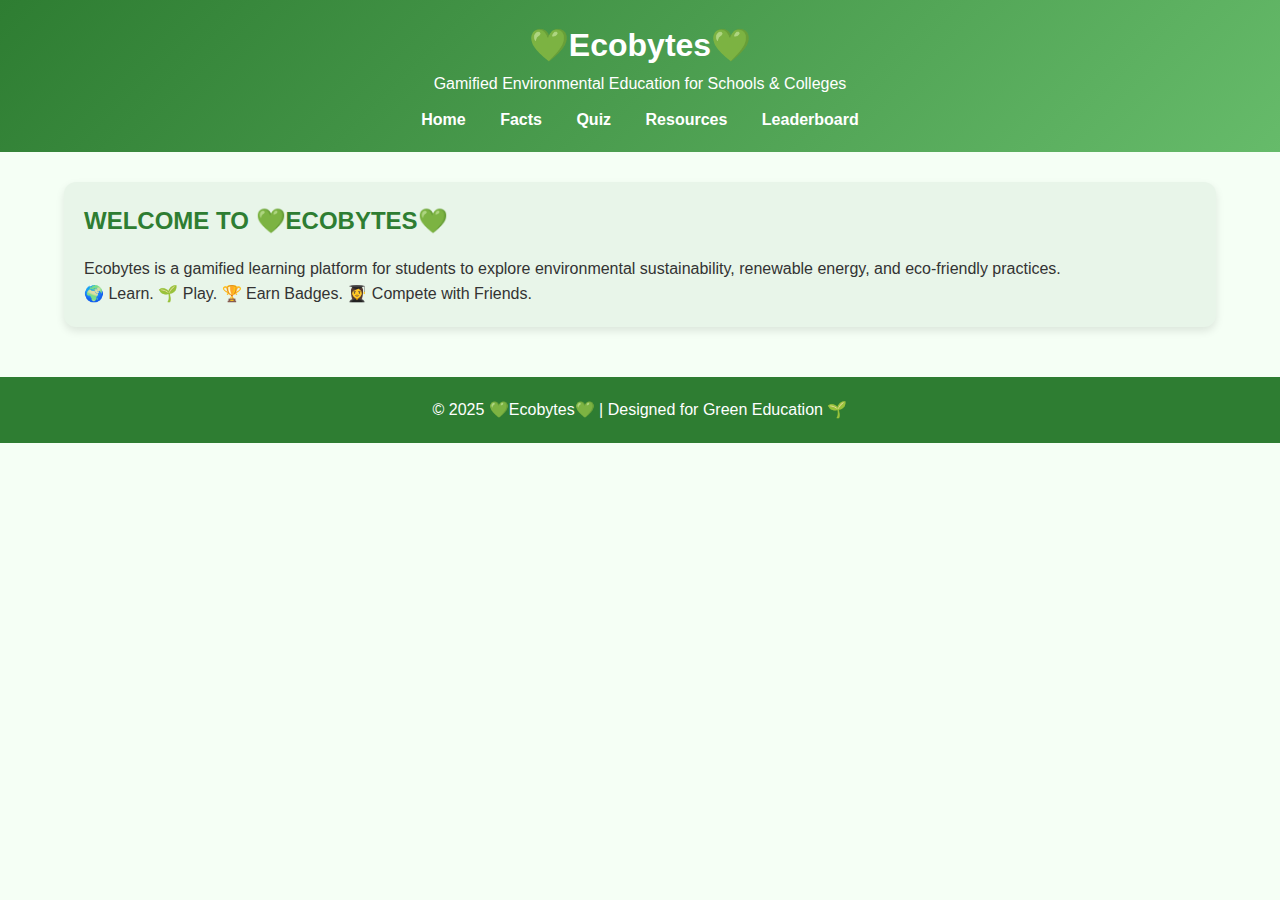
<file: index.html>
<!DOCTYPE html>
<html lang="en">
<head>
  <meta charset="UTF-8">
  <meta name="viewport" content="width=device-width, initial-scale=1.0">
  <title>Ecobytes - Home</title>
  <link rel="stylesheet" href="style.css">
</head>
<body>
  <header>
    <h1>💚Ecobytes💚</h1>
    <p>Gamified Environmental Education for Schools & Colleges</p>
    <nav>
      <a href="index.html">Home</a>
      <a href="facts.html">Facts</a>
      <a href="quiz.html">Quiz</a>
      <a href="resources.html">Resources</a>
      <a href="leaderboard.html">Leaderboard</a>
    </nav>
  </header>

  <div class="container">
    <section class="section">
      <h2>WELCOME TO 💚ECOBYTES💚</h2>
      <p>
        Ecobytes is a gamified learning platform for students to explore 
        environmental sustainability, renewable energy, and eco-friendly practices. 
      </p>
      <p>🌍 Learn. 🌱 Play. 🏆 Earn Badges. 👩‍🎓 Compete with Friends.</p>
    </section>
  </div>

  <footer>
    <p>&copy; 2025 💚Ecobytes💚 | Designed for Green Education 🌱</p>
  </footer>
  <script src="script.js"></script>
</body>
</html>
</file>
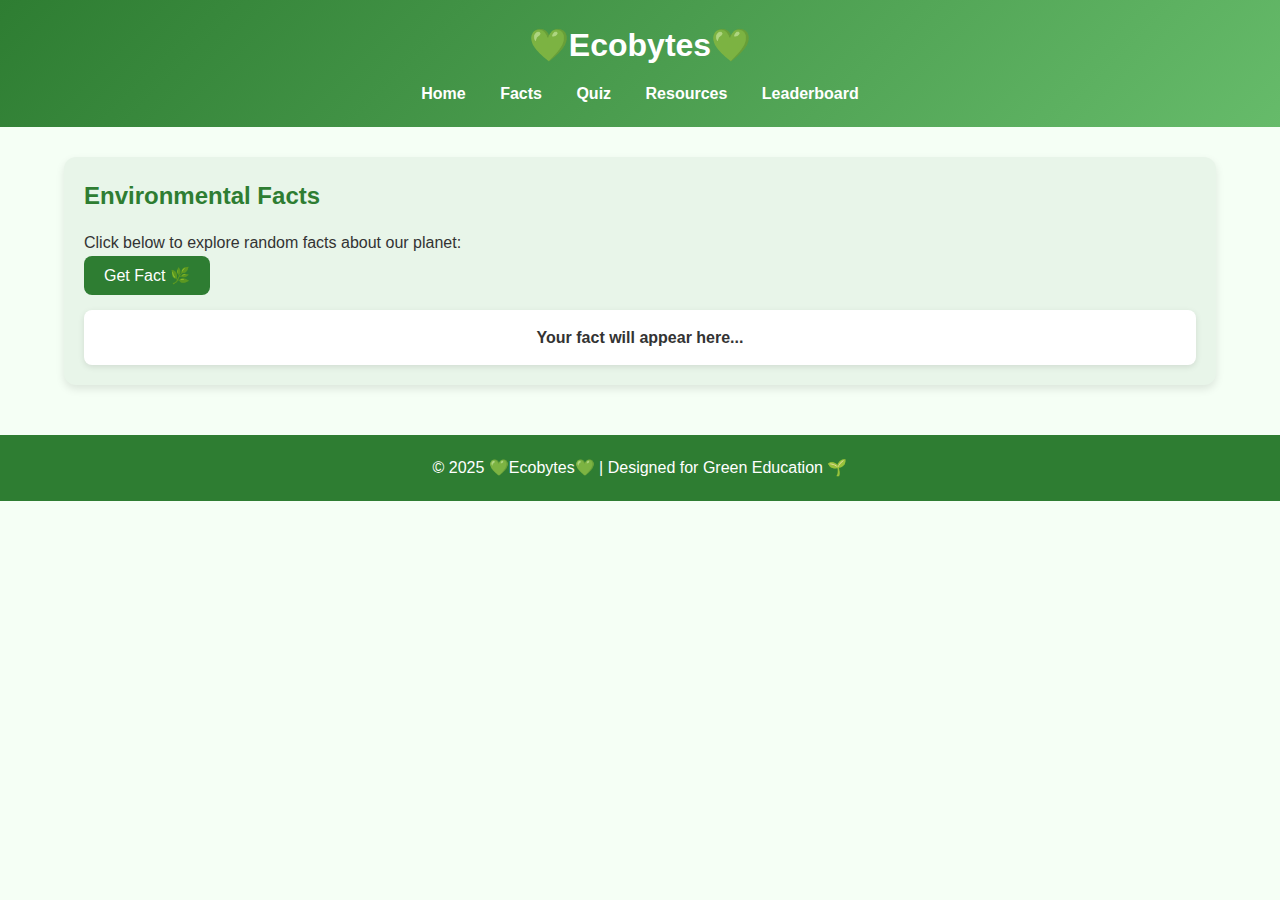
<file: facts.html>
<!DOCTYPE html>
<html lang="en">
<head>
  <meta charset="UTF-8">
  <meta name="viewport" content="width=device-width, initial-scale=1.0">
  <title>Ecobytes - Facts</title>
  <link rel="stylesheet" href="style.css">
</head>
<body>
  <header>
    <h1>💚Ecobytes💚</h1>
    <nav>
      <a href="index.html">Home</a>
      <a href="facts.html">Facts</a>
      <a href="quiz.html">Quiz</a>
      <a href="resources.html">Resources</a>
      <a href="leaderboard.html">Leaderboard</a>
    </nav>
  </header>

  <div class="container">
    <section class="section">
      <h2>Environmental Facts</h2>
      <p>Click below to explore random facts about our planet:</p>
      <button onclick="showFact()">Get Fact 🌿</button>
      <div id="fact-box">Your fact will appear here...</div>
    </section>
  </div>

  <footer>
    <p>&copy; 2025 💚Ecobytes💚 | Designed for Green Education 🌱</p>
  </footer>
  <script src="script.js"></script>
</body>
</html>
</file>
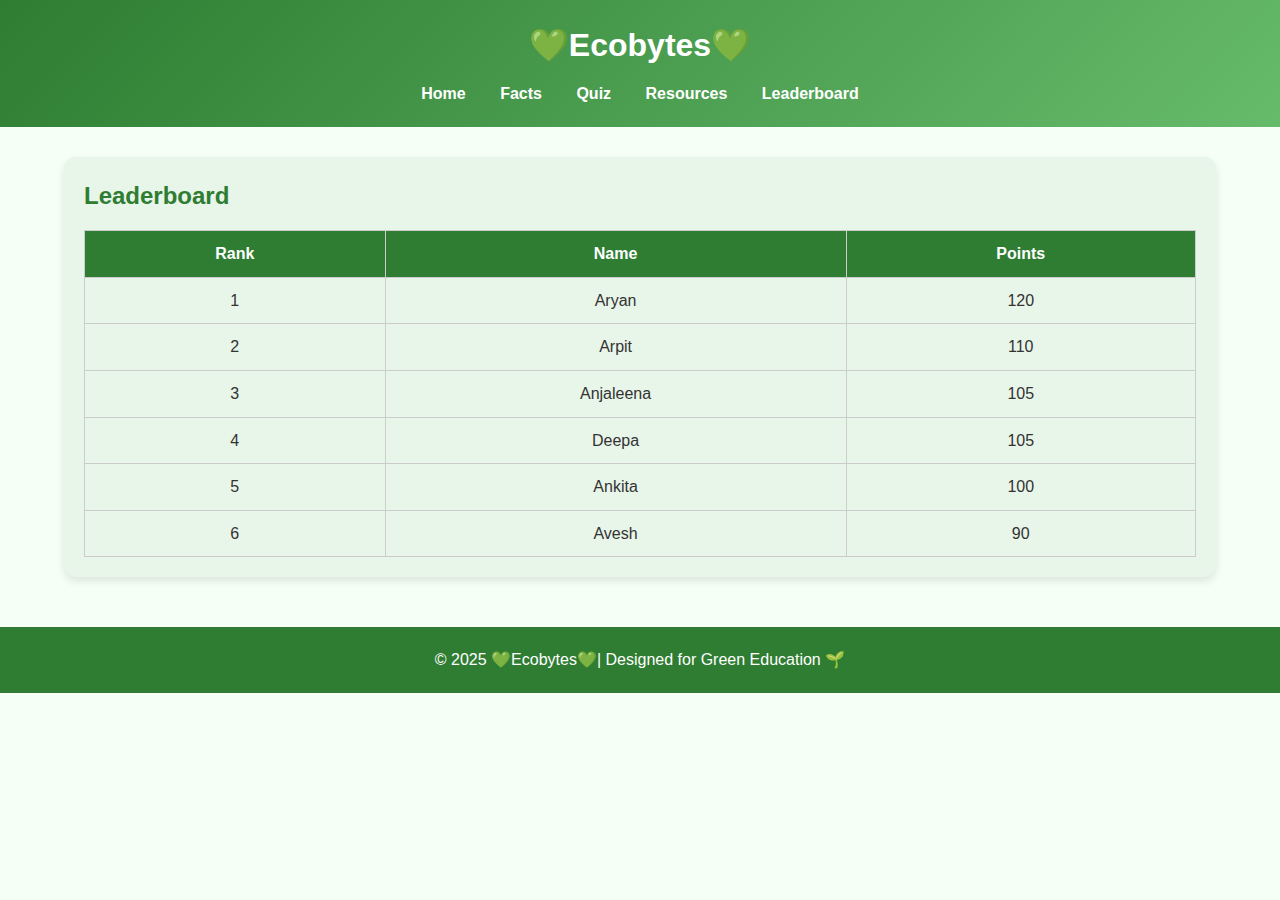
<file: leaderboard.html>
<!DOCTYPE html>
<html lang="en">
<head>
  <meta charset="UTF-8">
  <meta name="viewport" content="width=device-width, initial-scale=1.0">
  <title>Ecobytes - Leaderboard</title>
  <link rel="stylesheet" href="style.css">
</head>
<body>
  <header>
    <h1>💚Ecobytes💚</h1>
    <nav>
      <a href="index.html">Home</a>
      <a href="facts.html">Facts</a>
      <a href="quiz.html">Quiz</a>
      <a href="resources.html">Resources</a>
      <a href="leaderboard.html">Leaderboard</a>
    </nav>
  </header>

  <div class="container">
    <section class="section">
      <h2>Leaderboard</h2>
      <table class="leaderboard">
        <thead>
          <tr>
            <th>Rank</th>
            <th>Name</th>
            <th>Points</th>
          </tr>
        </thead>
        <tbody id="leaderboard-body">
          <!-- JS will fill this -->
        </tbody>
      </table>
    </section>
  </div>

  <footer>
    <p>&copy; 2025 💚Ecobytes💚| Designed for Green Education 🌱</p>
  </footer>
  <script src="script.js"></script>
</body>
</html>
</file>
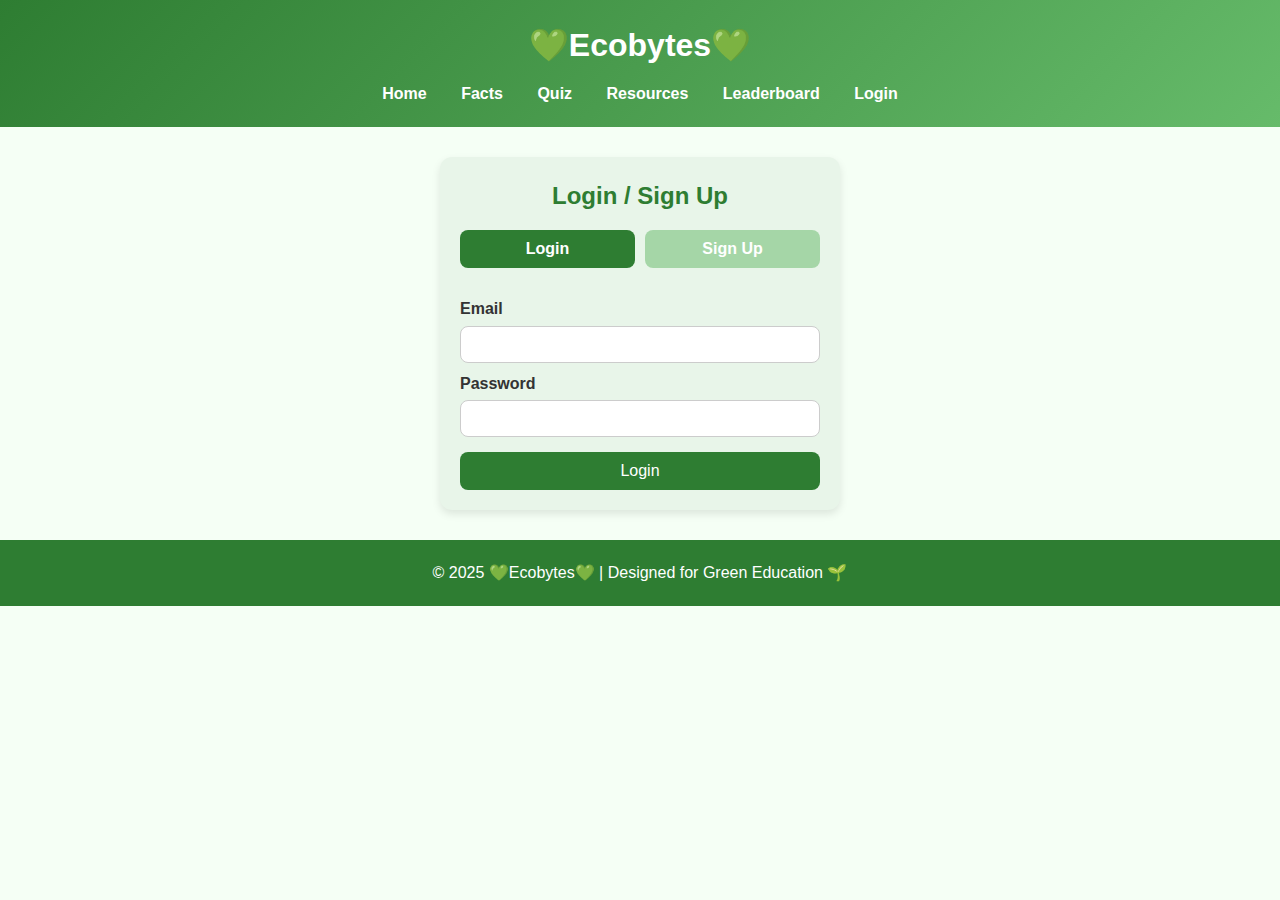
<file: login.html>
<!DOCTYPE html>
<html lang="en">
<head>
  <meta charset="UTF-8">
  <meta name="viewport" content="width=device-width, initial-scale=1.0">
  <title>Ecobytes - Login / Sign Up</title>
  <link rel="stylesheet" href="style.css">
</head>
<body>
  <header>
    <h1>💚Ecobytes💚</h1>
    <nav>
      <a href="index.html">Home</a>
      <a href="facts.html">Facts</a>
      <a href="quiz.html">Quiz</a>
      <a href="resources.html">Resources</a>
      <a href="leaderboard.html">Leaderboard</a>
      <a href="login.html">Login</a>
    </nav>
  </header>

  <div class="container">
    <section class="section auth-section">
      <h2>Login / Sign Up</h2>
      <div class="tabs">
        <button id="login-tab" class="active" onclick="showForm('login')">Login</button>
        <button id="signup-tab" onclick="showForm('signup')">Sign Up</button>
      </div>

      <!-- Login Form -->
      <form id="login-form" class="auth-form">
        <label>Email</label>
        <input type="email" required>
        <label>Password</label>
        <input type="password" required>
        <button type="submit">Login</button>
      </form>

      <!-- Sign Up Form -->
      <form id="signup-form" class="auth-form hidden">
        <label>Full Name</label>
        <input type="text" required>
        <label>Email</label>
        <input type="email" required>
        <label>Password</label>
        <input type="password" required>
        <button type="submit">Sign Up</button>
      </form>
    </section>
  </div>

  <footer>
    <p>&copy; 2025 💚Ecobytes💚 | Designed for Green Education 🌱</p>
  </footer>
  <script src="script.js"></script>
</body>
</html>
</file>
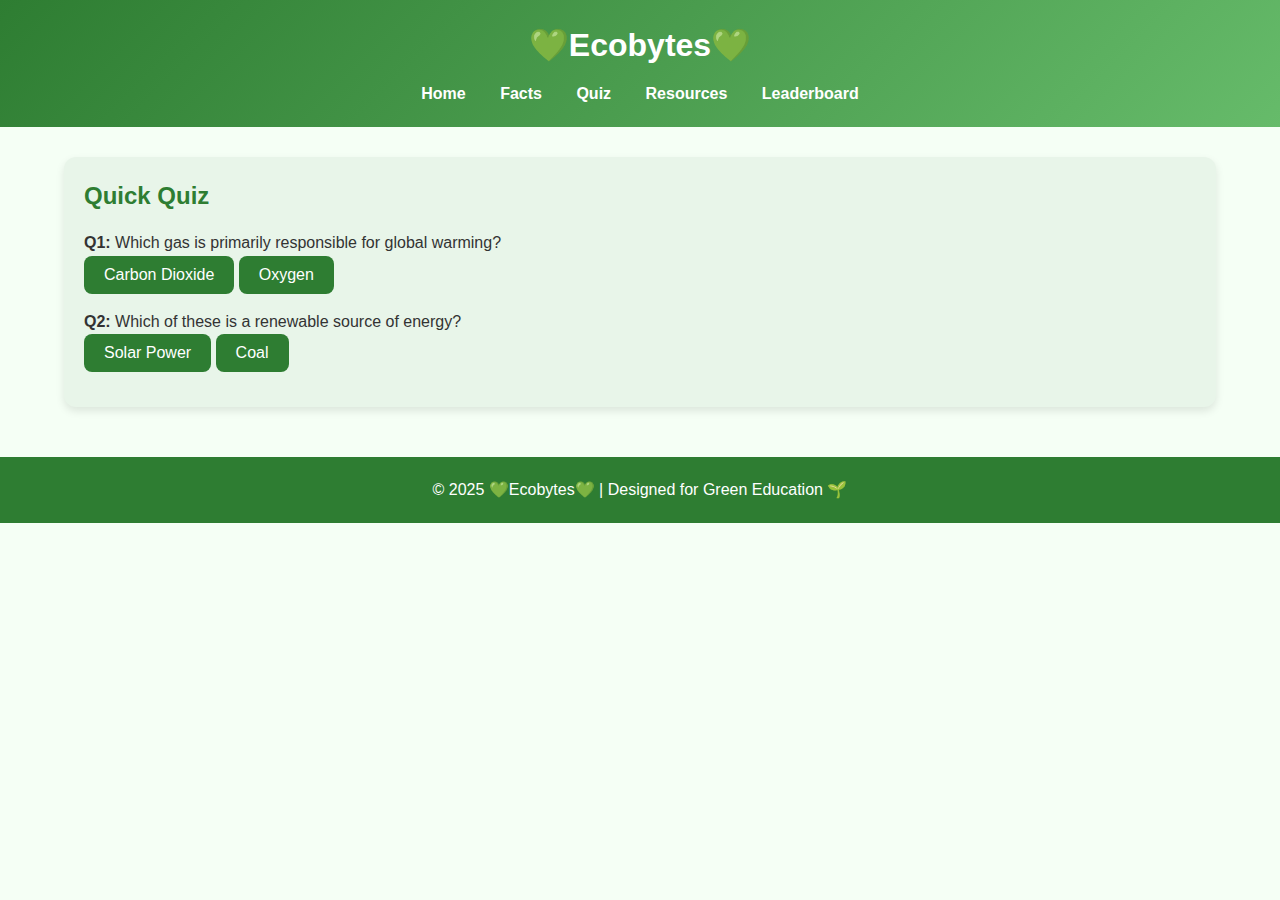
<file: quiz.html>
<!DOCTYPE html>
<html lang="en">
<head>
  <meta charset="UTF-8">
  <meta name="viewport" content="width=device-width, initial-scale=1.0">
  <title>Ecobytes - Quiz</title>
  <link rel="stylesheet" href="style.css">
</head>
<body>
  <header>
    <h1>💚Ecobytes💚</h1>
    <nav>
      <a href="index.html">Home</a>
      <a href="facts.html">Facts</a>
      <a href="quiz.html">Quiz</a>
      <a href="resources.html">Resources</a>
      <a href="leaderboard.html">Leaderboard</a>
    </nav>
  </header>

  <div class="container">
    <section class="section">
      <h2>Quick Quiz</h2>
      <div class="quiz-question">
        <p><b>Q1:</b> Which gas is primarily responsible for global warming?</p>
        <button onclick="checkAnswer(this, true)">Carbon Dioxide</button>
        <button onclick="checkAnswer(this, false)">Oxygen</button>
      </div>
      <div class="quiz-question">
        <p><b>Q2:</b> Which of these is a renewable source of energy?</p>
        <button onclick="checkAnswer(this, true)">Solar Power</button>
        <button onclick="checkAnswer(this, false)">Coal</button>
      </div>
      <span id="badge" class="badge">🏆 Eco Champion Badge Unlocked!</span>
    </section>
  </div>

  <footer>
    <p>&copy; 2025 💚Ecobytes💚 | Designed for Green Education 🌱</p>
  </footer>
  <script src="script.js"></script>
</body>
</html>
</file>
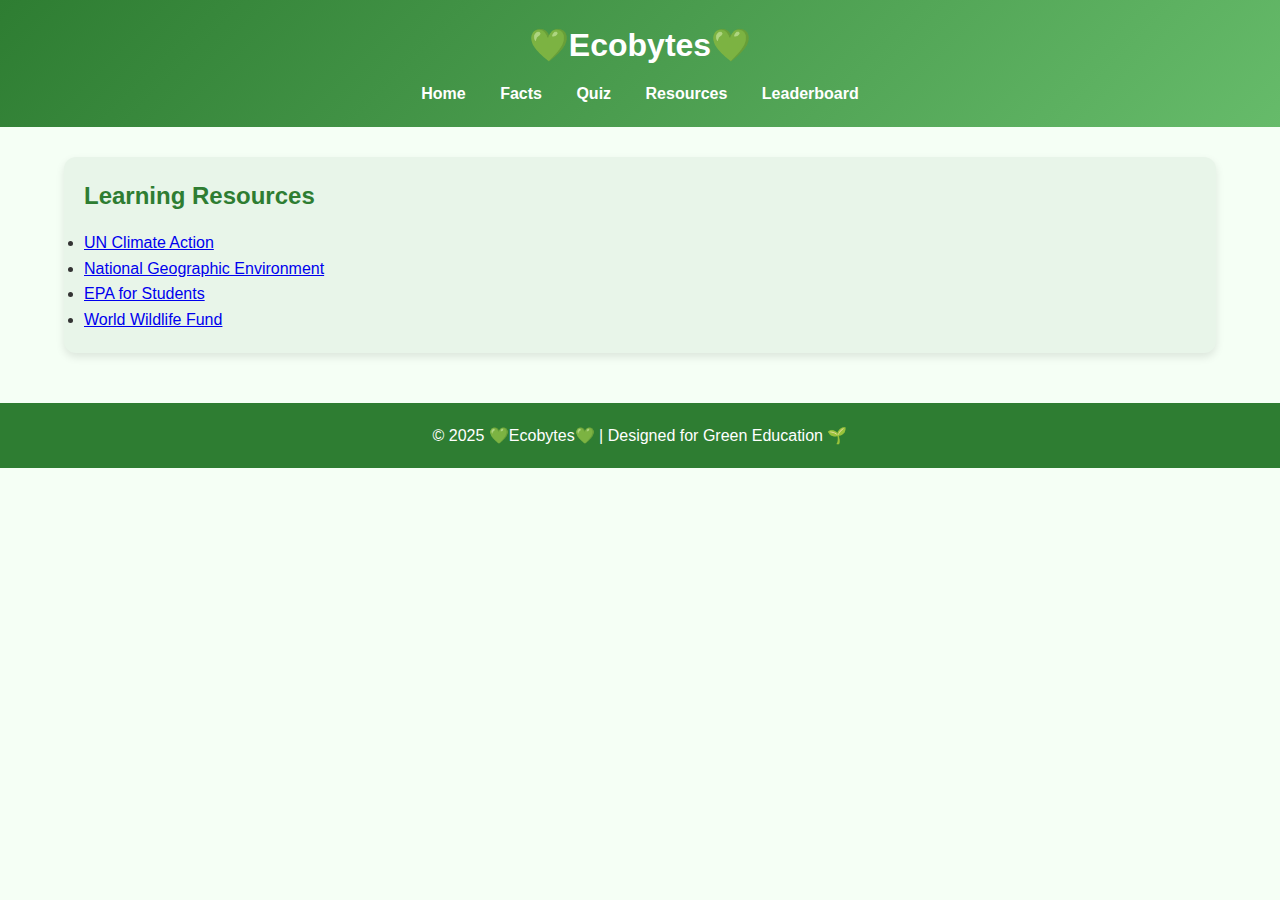
<file: resources.html>
<!DOCTYPE html>
<html lang="en">
<head>
  <meta charset="UTF-8">
  <meta name="viewport" content="width=device-width, initial-scale=1.0">
  <title>Ecobytes - Resources</title>
  <link rel="stylesheet" href="style.css">
</head>
<body>
  <header>
    <h1>💚Ecobytes💚</h1>
    <nav>
      <a href="index.html">Home</a>
      <a href="facts.html">Facts</a>
      <a href="quiz.html">Quiz</a>
      <a href="resources.html">Resources</a>
      <a href="leaderboard.html">Leaderboard</a>
    </nav>
  </header>

  <div class="container">
    <section class="section">
      <h2>Learning Resources</h2>
      <ul>
        <li><a href="https://www.un.org/sustainabledevelopment/climate-change/" target="_blank">UN Climate Action</a></li>
        <li><a href="https://www.nationalgeographic.com/environment/" target="_blank">National Geographic Environment</a></li>
        <li><a href="https://www.epa.gov/students" target="_blank">EPA for Students</a></li>
        <li><a href="https://www.worldwildlife.org/" target="_blank">World Wildlife Fund</a></li>
      </ul>
    </section>
  </div>

  <footer>
    <p>&copy; 2025 💚Ecobytes💚 | Designed for Green Education 🌱</p>
  </footer>
    <script src="script.js"></script>
</body>
</html>
</file>
<file: style.css>
/* General Reset */
* { margin: 0; padding: 0; box-sizing: border-box; font-family: "Segoe UI", sans-serif; }

body { background: #f5fff5; color: #333; line-height: 1.6; }

header {
  background: linear-gradient(135deg, #2e7d32, #66bb6a);
  color: white;
  padding: 20px;
  text-align: center;
  position: sticky;
  top: 0;
  z-index: 1000;
}

header h1 { font-size: 2rem; }

nav { margin-top: 10px; }

nav a {
  color: white;
  margin: 0 15px;
  text-decoration: none;
  font-weight: bold;
  transition: 0.3s;
}
nav a:hover { text-decoration: underline; }

.container { width: 90%; max-width: 1200px; margin: 30px auto; }

.section {
  margin-bottom: 50px;
  padding: 20px;
  border-radius: 12px;
  background: #e8f5e9;
  box-shadow: 0 4px 8px rgba(0,0,0,0.1);
}
.section h2 { margin-bottom: 15px; color: #2e7d32; }

#fact-box {
  padding: 15px;
  background: #ffffff;
  border-radius: 8px;
  box-shadow: 0 2px 6px rgba(0,0,0,0.1);
  margin-top: 15px;
  font-weight: bold;
  text-align: center;
}

button {
  padding: 10px 20px;
  border: none;
  border-radius: 8px;
  background: #2e7d32;
  color: white;
  font-size: 1rem;
  cursor: pointer;
  transition: 0.3s;
}
button:hover { background: #1b5e20; }

.quiz-question { margin-bottom: 15px; }

.badge {
  display: inline-block;
  margin-top: 15px;
  padding: 10px 15px;
  background: gold;
  color: #000;
  border-radius: 8px;
  font-weight: bold;
  display: none;
}

.leaderboard {
  width: 100%;
  border-collapse: collapse;
  margin-top: 15px;
}
.leaderboard th, .leaderboard td {
  padding: 10px;
  border: 1px solid #ccc;
  text-align: center;
}
.leaderboard th {
  background: #2e7d32;
  color: white;
}

footer {
  text-align: center;
  padding: 20px;
  margin-top: 30px;
  background: #2e7d32;
  color: white;
}
/* Auth Page */
.auth-section {
  max-width: 400px;
  margin: auto;
  text-align: center;
}

.auth-form {
  display: flex;
  flex-direction: column;
  margin-top: 20px;
}

.auth-form label {
  text-align: left;
  margin: 8px 0 4px;
  font-weight: bold;
}

.auth-form input {
  padding: 10px;
  border-radius: 8px;
  border: 1px solid #ccc;
}

.auth-form button {
  margin-top: 15px;
}

.tabs {
  display: flex;
  justify-content: center;
  gap: 10px;
}

.tabs button {
  flex: 1;
  padding: 10px;
  border-radius: 8px;
  border: none;
  background: #a5d6a7;
  cursor: pointer;
  font-weight: bold;
}

.tabs button.active {
  background: #2e7d32;
  color: white;
}

.hidden {
  display: none;
}
</file>
